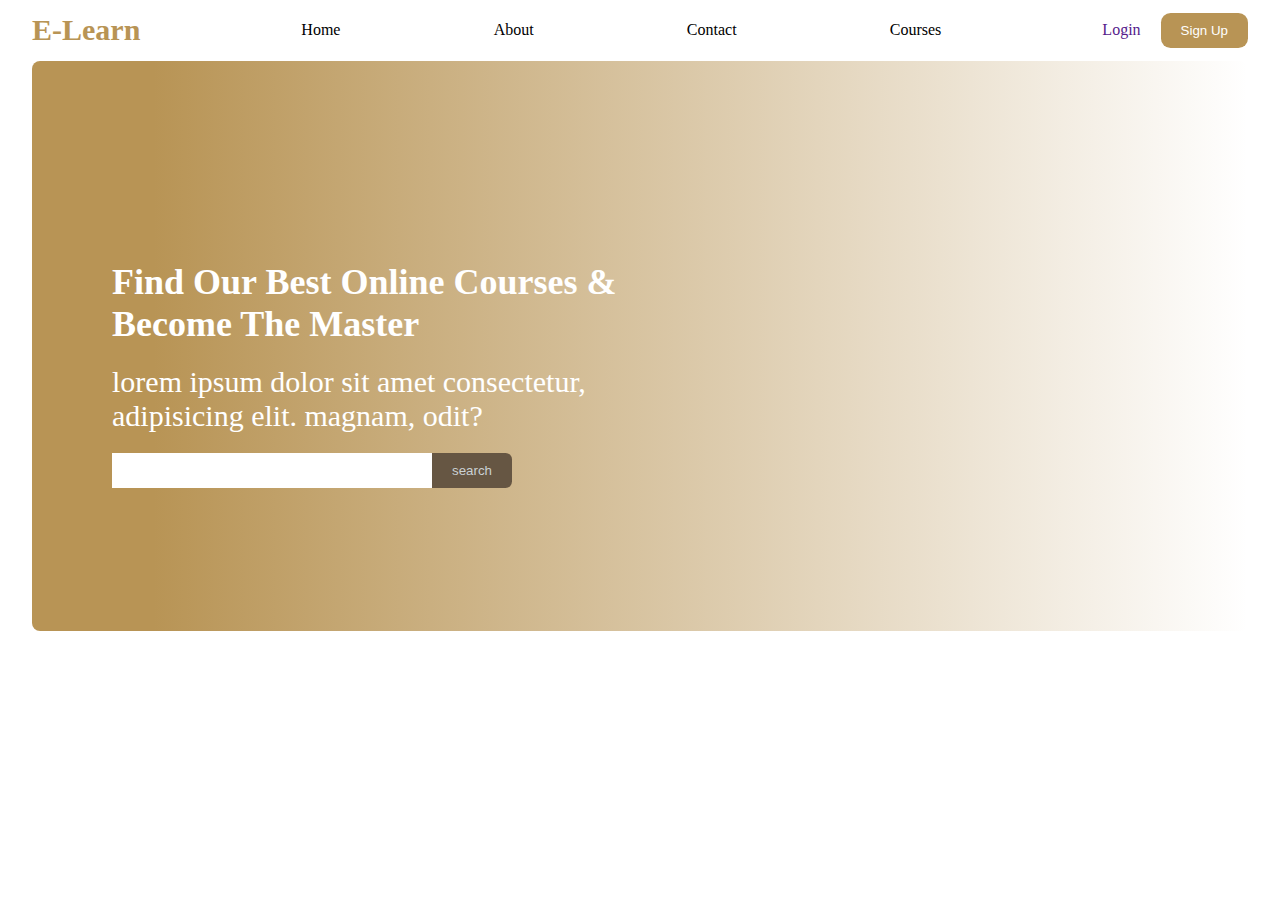
<file: index.html>
<!DOCTYPE html>
<html lang="en">
	<head>
		<meta charset="UTF-8" />
		<meta name="viewport" content="width=device-width, initial-scale=1.0" />
		<link rel="stylesheet" href="style.css" />
		<title>Document</title>
	</head>
	<body>
		<main>
			<nav>
				<h4>E-Learn</h4>
				<ul>
					<li><a href="#">Home</a></li>
					<li><a href="#">About</a></li>
					<li><a href="#">Contact</a></li>
					<li><a href="#">Courses</a></li>
				</ul>
				<div>
					<a href="">Login</a>
					<button>Sign Up</button>
				</div>
			</nav>
			<header>
				<div>
					<h1>Find our best online courses & become the master</h1>
					<p>
						Lorem ipsum dolor sit amet consectetur, adipisicing elit. Magnam,
						odit?
					</p>

					<form action="">
						<input type="text" name="" id="" />
						<button type="submit">search</button>
					</form>
				</div>
			</header>
		</main>
	</body>
</html>
</file>
<file: style.css>
* {
	padding: 0;
	margin: 0;
	box-sizing: border-box;
}
main {
	padding-inline: 2rem;
}
nav {
	display: flex;
	align-items: center;
	justify-content: space-between;
	padding-block: 0.8rem;
}
nav h4 {
	color: rgb(184, 148, 85);
    font-size: 30px;
}

nav ul {
	display: flex;
	justify-content: space-between;
	align-items: center;
	list-style: none;
	width: 40rem;
}

nav ul li a {
	text-decoration: none;
	color: black;
}
nav > div > a {
	text-decoration: none;
	margin-right: 1rem;
	text-transform: capitalize;
}

button {
	background: rgb(184, 148, 85);
	border: none;
	color: white;
	padding: 10px 20px;
	border-radius: 0.6rem;
}
main > header {
	height: 570px;
	width: 100%;
	background-image: linear-gradient(
			to right,
			rgb(184, 148, 85) 10%,
			transparent
		),
		url(https://media.istockphoto.com/id/1276569660/photo/photo-of-young-curly-girl.jpg?s=612x612&w=0&k=20&c=u8ky7-vf2JKV_jL4qsS3nfWE-3k2DaObo11TMcFshXg=);
	background-repeat: no-repeat;
	background-size: cover;
	border-radius: 8px;
}
header > div {
	width: 600px;
	padding-left: 80px;
	padding-top: 200px;
	color: #fff;
}

h1 {
	font-size: 36px;
	font-weight: 700;
	text-transform: capitalize;
}
p {
	font-size: 30px;
	font-weight: 400;
	margin-top: 20px;
	text-transform: lowercase;
}

form {
	margin-top: 20px;
	width: 400px;
	display: flex;
}
input[type="text"] {
	width: 80%;
	border: none;
}

input[type="text"]:focus {
	border: none;
}
form > button {
	background-color: #665643;
	color: #cad1d3;
	width: 20%;
	text-align: center;
	border-radius: 0 0.4rem 0.4rem 0;
}
</file>
